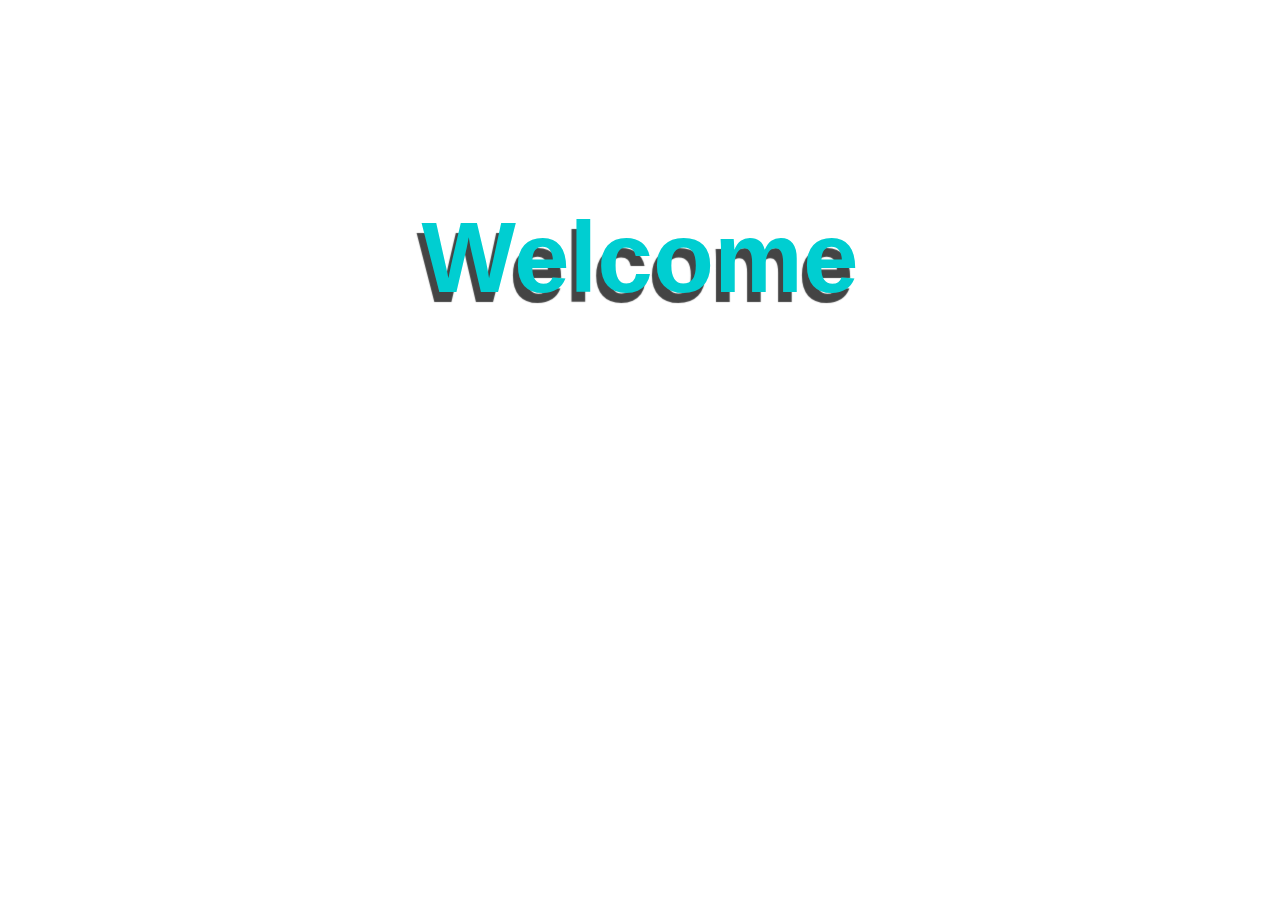
<file: welcome.html>
<!DOCTYPE html>
<html lang="en">
<head>
  <meta charset="UTF-8">
  <meta name="viewport" content="width=device-width, initial-scale=1.0">
  <meta http-equiv="X-UA-Compatible" content="ie=edge">
  <title>Document</title>

  <style>
    body{margin: 0; padding: 0;}
    .welcome{
      font-size: 100px;
      color: darkturquoise;
      text-shadow: -5px 10px 1px #444;
      text-align: center;
      margin: 200px auto;
      font-family: arial;
    }
  </style>
</head>
<body>
  <h1 class="welcome">Welcome</h1>
</body>
</html>
</file>
